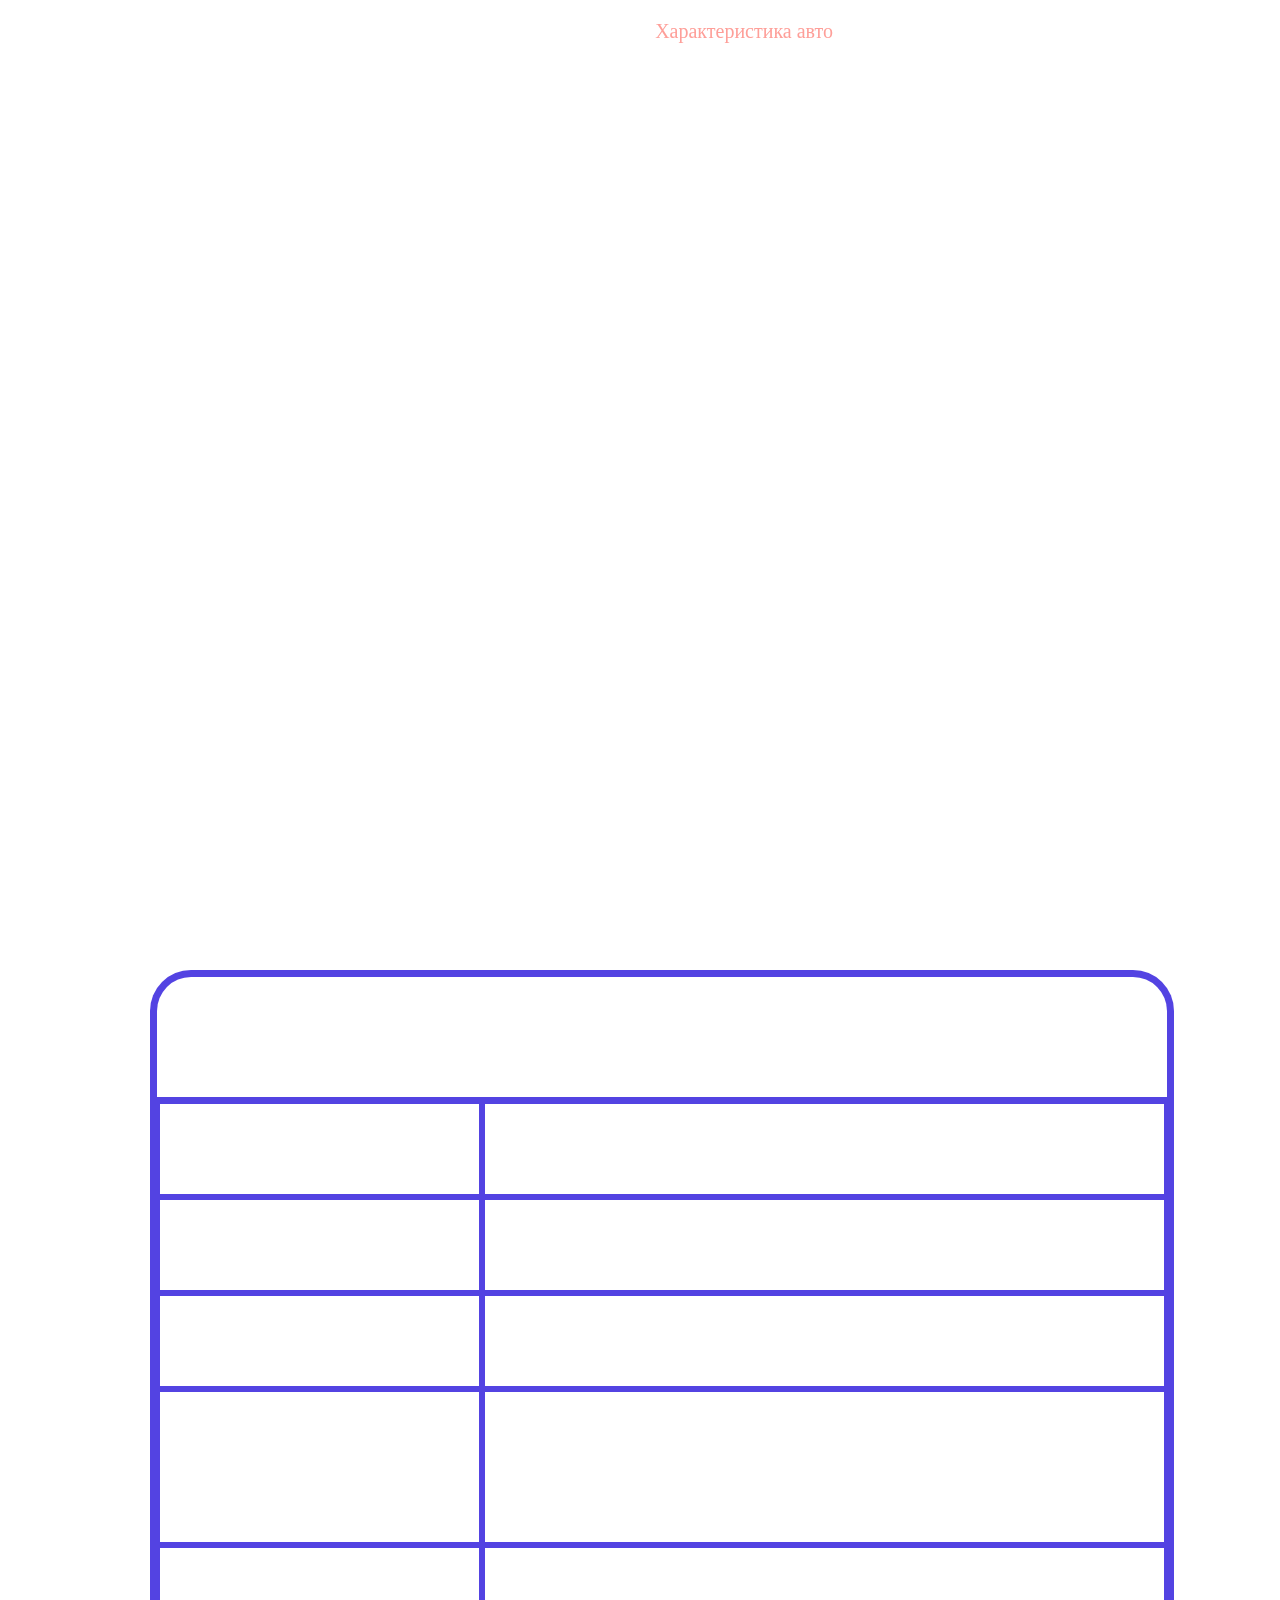
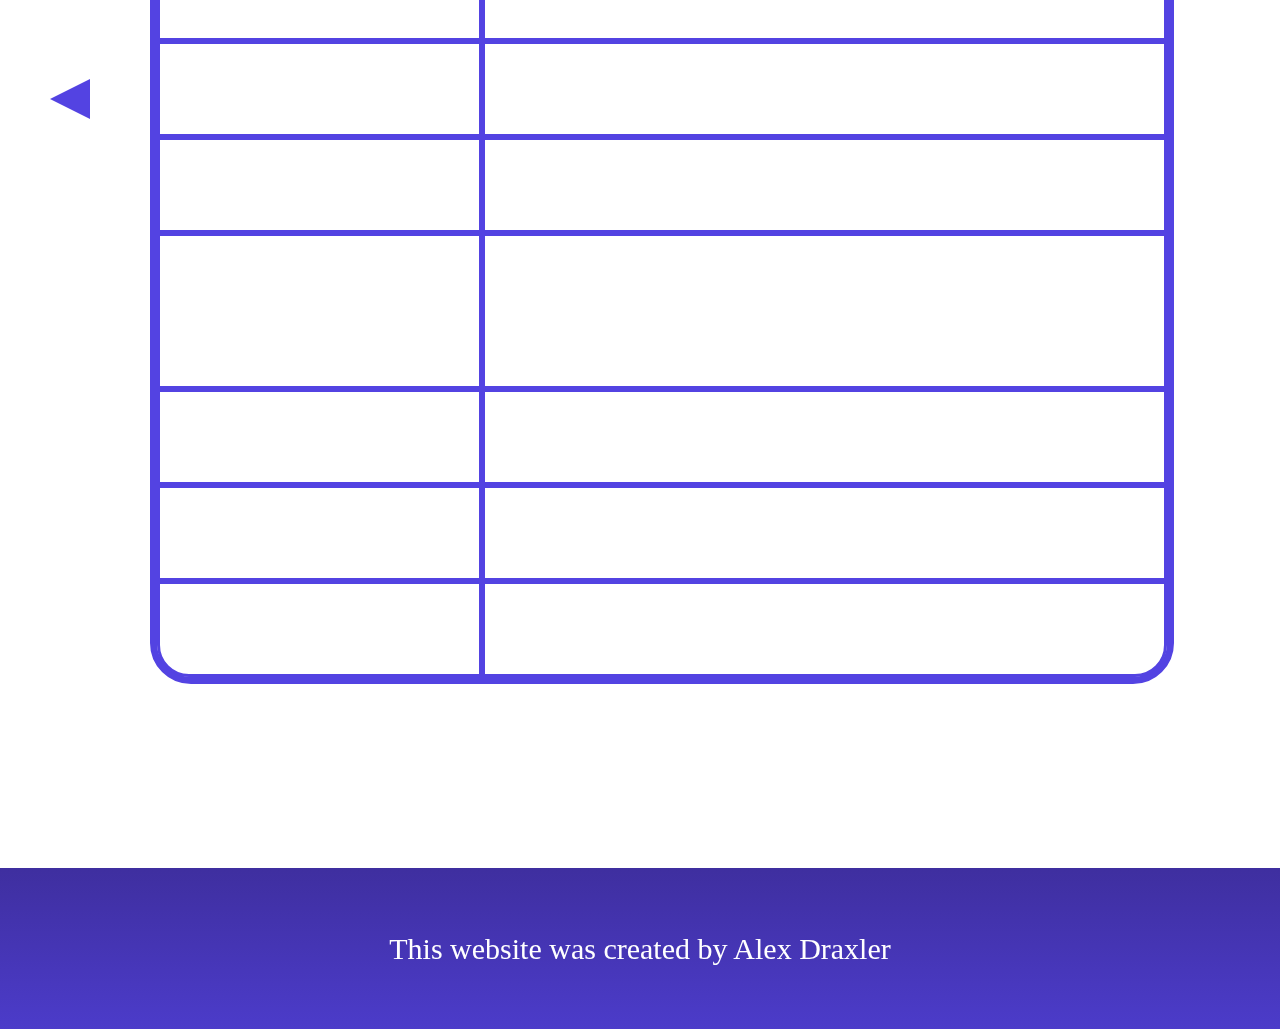
<file: index_five.html>
<!DOCTYPE html>
<html lang="en">
<head>
    <meta charset="UTF-8">
    <meta name="viewport" content="width=device-width, initial-scale=1.0">
    <title>Lamborghini FP</title>
    <link rel="icon" href="assets/img/lambalogo.png">
    <link rel="stylesheet" type="text/css" href="assets/css/style_five.css">
</head>
<body>
    <header>

        <div class="header-items">
            <div class="header-text">
                <div class="header-menu">
                    <ul class="menu">
                        <li><a href="index.html">Главная</a></li>
                        <li class="selected"><a href="#">Характеристика авто</a></li> <!--Кнопки в хедере-->
                        <li><a href="index_two.html">Галерея</a></li>
                    </ul> 
                </div>
            </div>
        </div>

    </header>

    <main>

        <div class="main-items">
            <div class="main-title">
                <h1>Характеристика автомобилей:</h1>
            </div>
            <div class="bg"></div>
            <div class="charachteristic">
                <div class="table">
                    <table border="1" cellspacing="0" cellpadding="15" width="80%" height="130">
                        <caption>Lamborghini Urus</caption>
                        <tr>
                            <td style="border-top: none; ">Годы выпуска</td>
                            <td style="border-top: none;  ">2017</td>
                        </tr>
                        <tr>
                            <td>Тип кузова</td>
                            <td>пятидверный хэтчбек</td>
                        </tr>
                        <tr>
                            <td>Число мест</td>
                            <td>4</td>
                        </tr>
                        <tr>
                            <td>Тип двигателя</td>
                            <td>бензиновый, с непосредственным впрыском и турбонаддувом</td>
                        </tr>
                        <tr>
                            <td>Число цилиндров</td>
                            <td>8, V-образно</td>
                        </tr>
                        <tr>
                            <td>Число клапанов</td>
                            <td>32</td>
                        </tr>
                        <tr>
                            <td>Рабочий объем</td>
                            <td>3996</td>
                        </tr>
                        <tr>
                            <td>Максимальная 
                                мощность</td>
                            <td>650 (478) / 6000</td>
                        </tr>
                        <tr>
                            <td>Коробка передач</td>
                            <td>автоматическая, 8-ступенчатая</td>
                        </tr>
                        <tr>
                            <td>Привод</td>
                            <td>постоянный полный</td>
                        </tr>
                        <tr>
                            <td style="background: none; border-radius: 0 0 0 32px;">Тип топлива</td>
                            <td style="background: none; border-radius: 0 0 32px 0;">бензин АИ-98</td>
                        </tr>
                    </table>
                </div>
            </div>
            <div class="controls">
                <button onclick="location.href='index_three.html'" class="right"><div class="btnrht"></div></button>
                <button onclick="location.href='index_four.html'" class="left"><div class="btnlft"></div></button>
            </div>
        </div>

    </main>

    <footer>

        <h2>This website was created by Alex Draxler</h2>

    </footer>

</body>
</html>
</file>
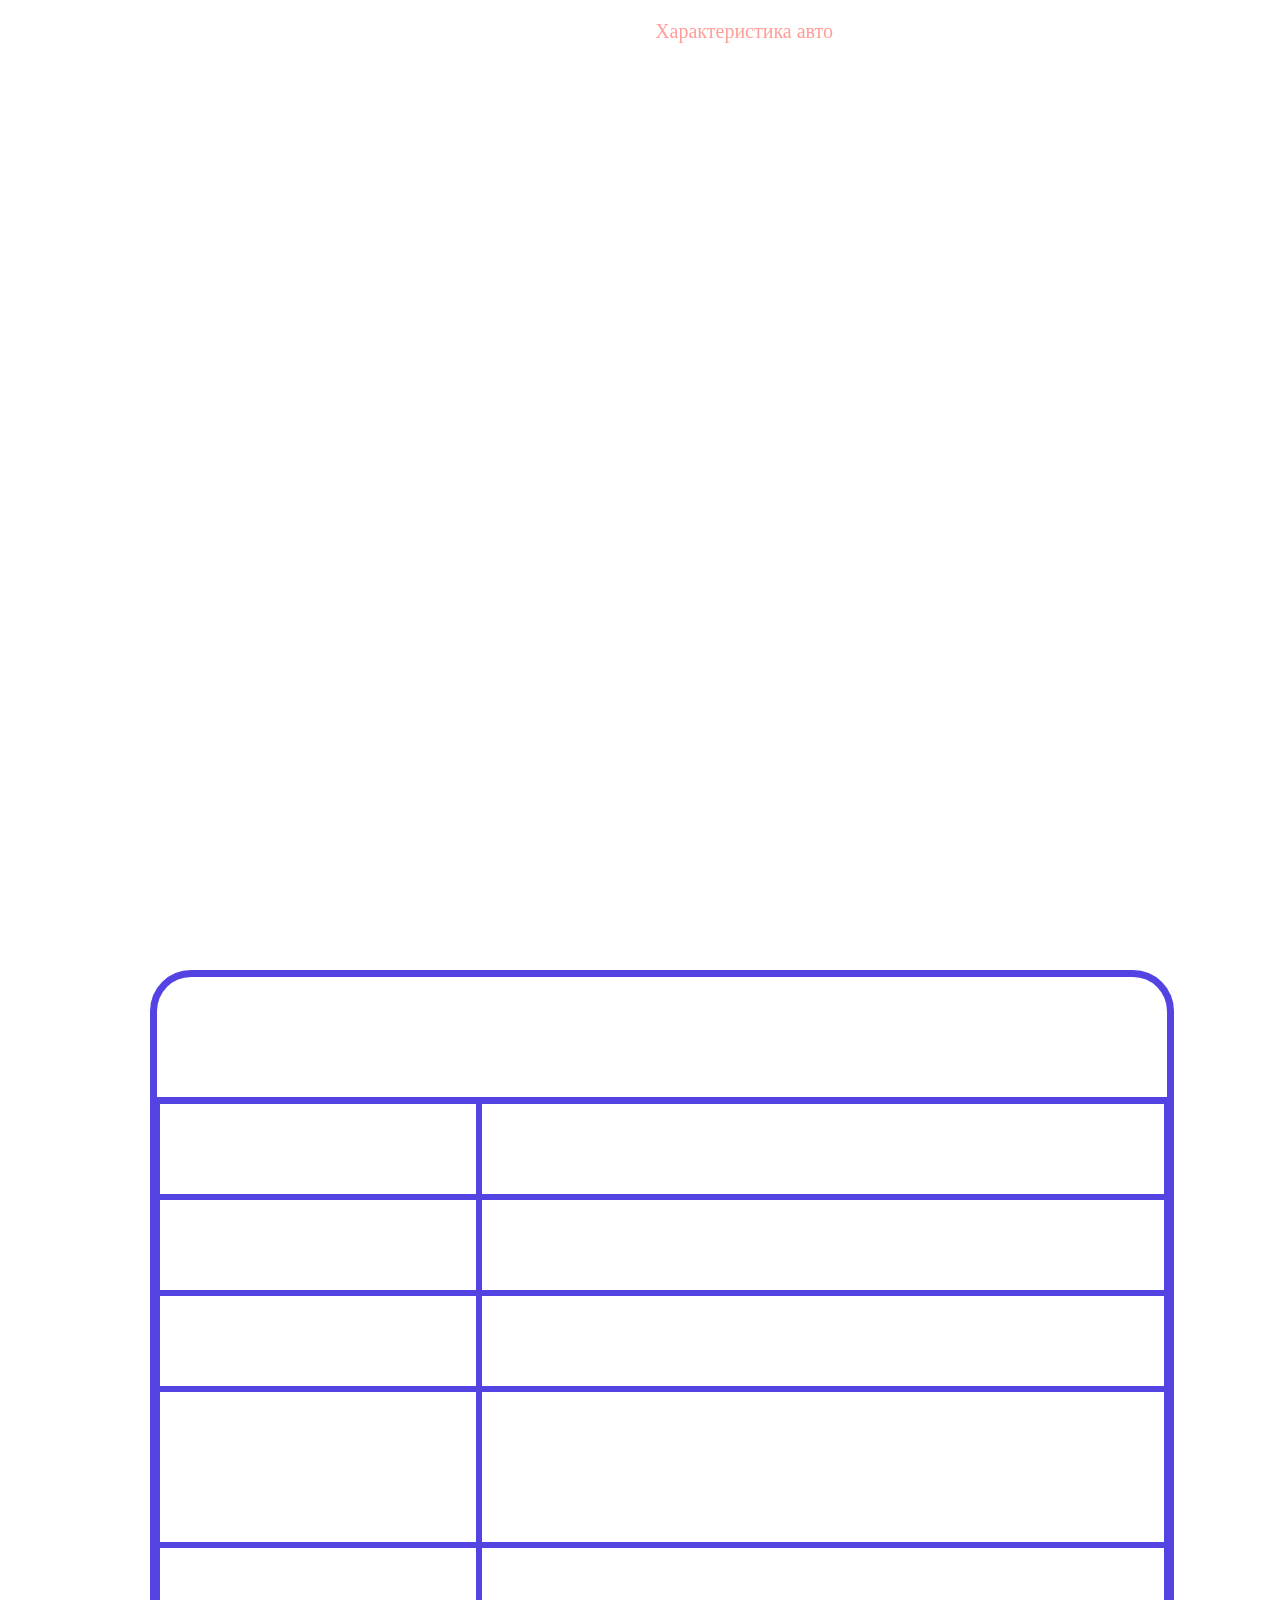
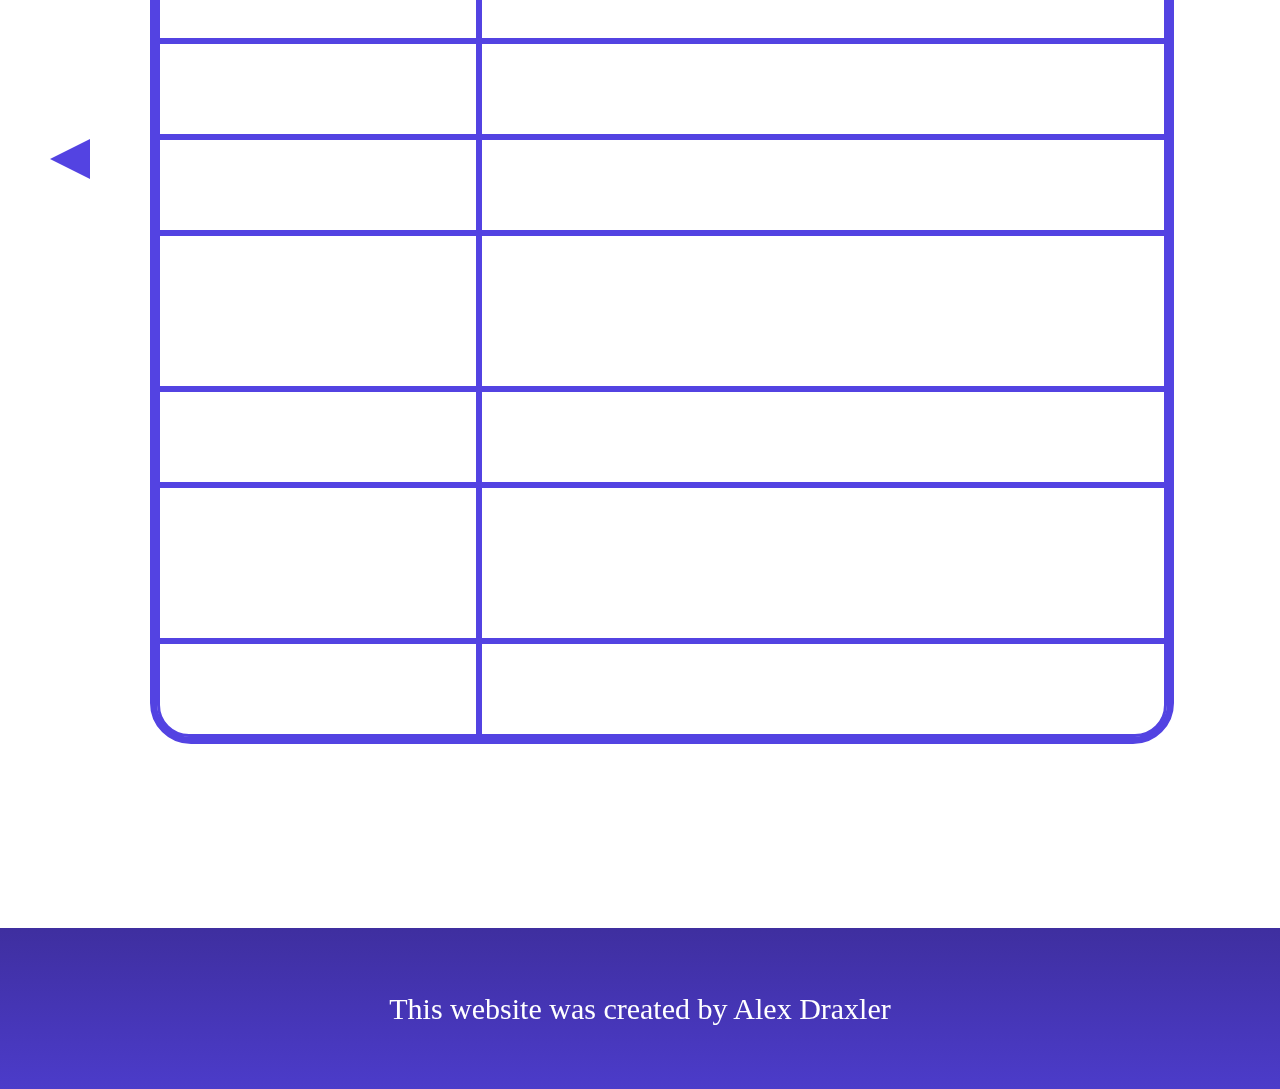
<file: index_four.html>
<!DOCTYPE html>
<html lang="en">
<head>
    <meta charset="UTF-8">
    <meta name="viewport" content="width=device-width, initial-scale=1.0">
    <title>Lamborghini FP</title>
    <link rel="icon" href="assets/img/lambalogo.png">
    <link rel="stylesheet" type="text/css" href="assets/css/style_four.css">
</head>
<body>
    <header>

        <div class="header-items">
            <div class="header-text">
                <div class="header-menu">
                    <ul class="menu">
                        <li><a href="index.html">Главная</a></li>
                        <li class="selected"><a href="#">Характеристика авто</a></li> <!--Кнопки в хедере-->
                        <li><a href="index_two.html">Галерея</a></li>
                    </ul> 
                </div>
            </div>
        </div>

    </header>

    <main>

        <div class="main-items">
            <div class="main-title">
                <h1>Характеристика автомобилей:</h1>
            </div>
            <div class="bg"></div>
            <div class="charachteristic">
                <div class="table">
                    <table border="1" cellspacing="0" cellpadding="15" width="80%" height="130">
                        <caption>Lamborghini Huracan</caption>
                        <tr>
                            <td style="border-top: none; ">Годы выпуска</td>
                            <td style="border-top: none;  ">2014</td>
                        </tr>
                        <tr>
                            <td>Тип кузова</td>
                            <td>двухдверное купе</td>
                        </tr>
                        <tr>
                            <td>Число мест</td>
                            <td>2</td>
                        </tr>
                        <tr>
                            <td>Тип двигателя</td>
                            <td>бензиновый, с непосредственным и распределенным впрыском</td>
                        </tr>
                        <tr>
                            <td>Число цилиндров</td>
                            <td>10, V-образно</td>
                        </tr>
                        <tr>
                            <td>Число клапанов</td>
                            <td>40</td>
                        </tr>
                        <tr>
                            <td>Рабочий объем</td>
                            <td>5204</td>
                        </tr>
                        <tr>
                            <td>Максимальная 
                                мощность</td>
                            <td>610 (449) / 8250</td>
                        </tr>
                        <tr>
                            <td>Коробка передач</td>
                            <td>роботизированная, преселективная, 7-ступенчатая</td>
                        </tr>
                        <tr>
                            <td>Привод</td>
                            <td>полный, с многодисковой муфтой в приводе передних колес</td>
                        </tr>
                        <tr>
                            <td style="background: none; border-radius: 0 0 0 32px;">Тип топлива</td>
                            <td style="background: none; border-radius: 0 0 32px 0;">бензин АИ-98</td>
                        </tr>
                    </table>
                </div>
            </div>
            <div class="controls">
                <button onclick="location.href='index_five.html'"  class="right"><div class="btnrht"></div></button>
                <button onclick="location.href='index_three.html'"  class="left"><div class="btnlft"></div></button>
            </div>
        </div>

    </main>

    <footer>

        <h2>This website was created by Alex Draxler</h2>

    </footer>

</body>
</html>
</file>
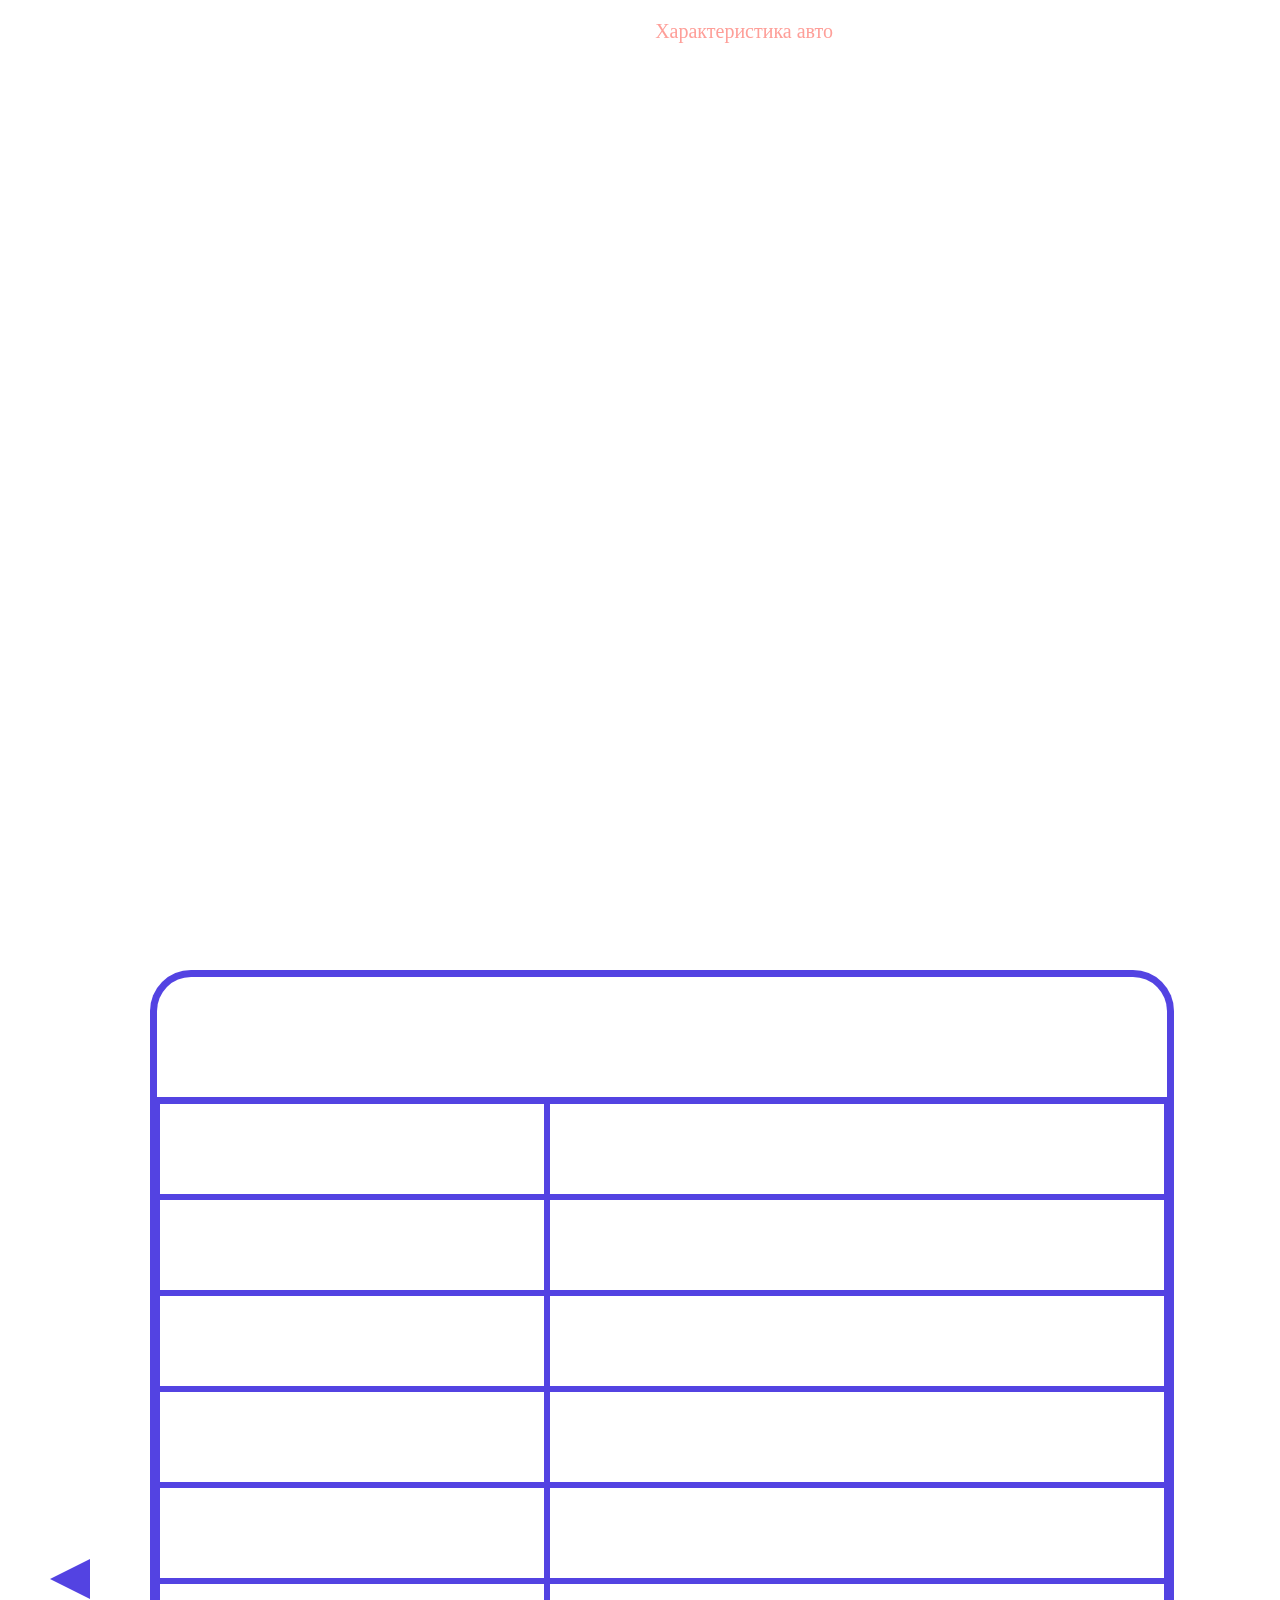
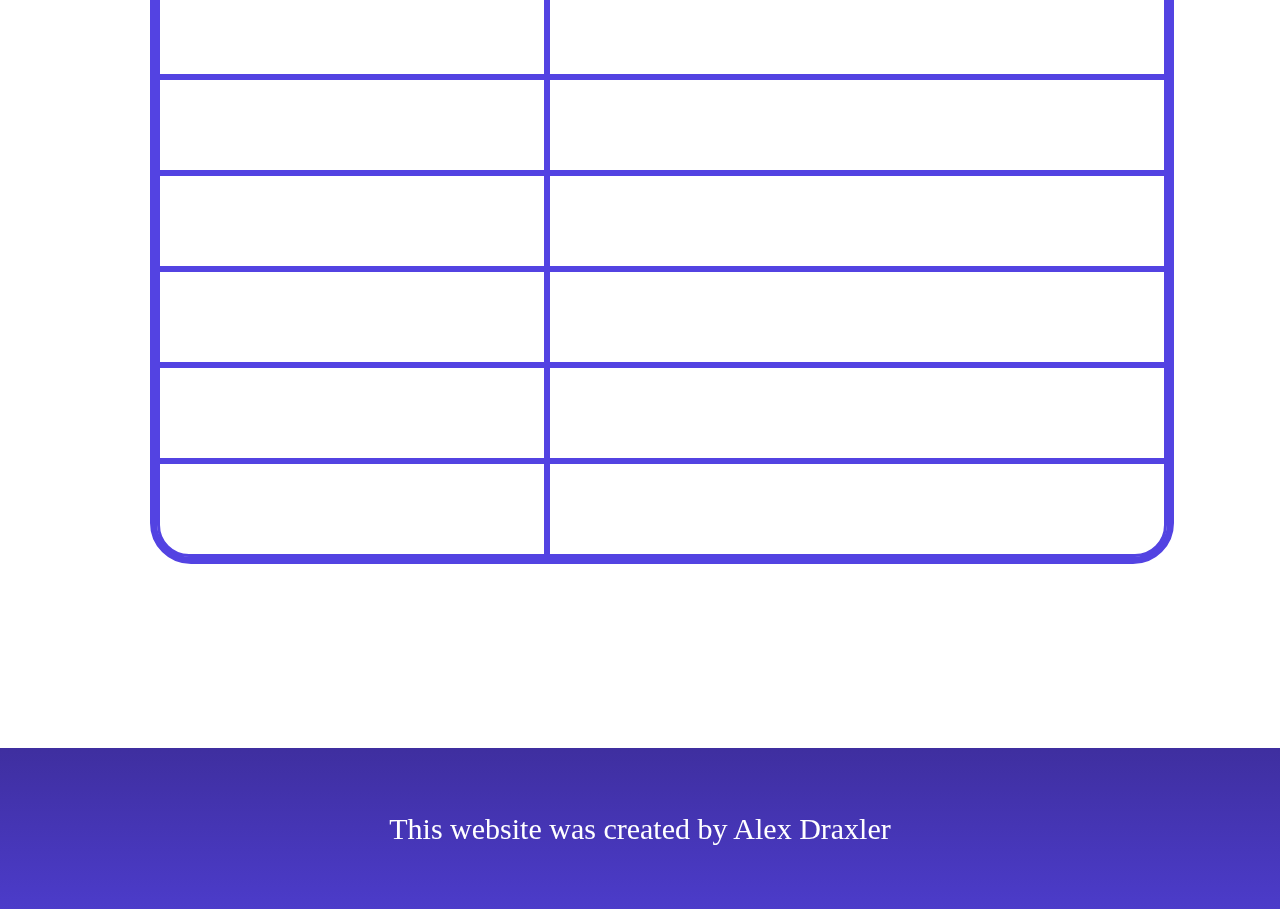
<file: index_three.html>
<!DOCTYPE html>
<html lang="en">
<head>
    <meta charset="UTF-8">
    <meta name="viewport" content="width=device-width, initial-scale=1.0">
    <title>Lamborghini FP</title>
    <link rel="icon" href="assets/img/lambalogo.png">
    <link rel="stylesheet" type="text/css" href="assets/css/style_three.css">
</head>
<body>
    <header>

        <div class="header-items">
            <div class="header-text">
                <div class="header-menu">
                    <ul class="menu">
                        <li><a href="index.html">Главная</a></li>
                        <li class="selected"><a href="#">Характеристика авто</a></li> <!--Кнопки в хедере-->
                        <li><a href="index_two.html">Галерея</a></li>
                    </ul> 
                </div>
            </div>
        </div>

    </header>

    <main>

        <div class="main-items">
            <div class="main-title">
                <h1>Характеристика автомобилей:</h1>
            </div>
            <div class="bg"></div>
            <div class="charachteristic">
                <div class="table">
                    <table border="1" cellspacing="0" cellpadding="15" width="80%" height="130">
                        <caption>Lamborghini Aventador</caption>
                        <tr>
                            <td style="border-top: none; ">Годы выпуска</td>
                            <td style="border-top: none;  ">2011-2016</td>
                        </tr>
                        <tr>
                            <td>Тип кузова</td>
                            <td>купе</td>
                        </tr>
                        <tr>
                            <td>Число мест</td>
                            <td>2</td>
                        </tr>
                        <tr>
                            <td>Тип двигателя</td>
                            <td>бензиновый, с распределенным впрыском</td>
                        </tr>
                        <tr>
                            <td>Число цилиндров</td>
                            <td>12, V-образно</td>
                        </tr>
                        <tr>
                            <td>Число клапанов</td>
                            <td>48</td>
                        </tr>
                        <tr>
                            <td>Рабочий объем</td>
                            <td>6498</td>
                        </tr>
                        <tr>
                            <td>Максимальная 
                                мощность</td>
                            <td>700 (515) / 8250</td>
                        </tr>
                        <tr>
                            <td>Коробка передачь</td>
                            <td>роботизированная, 7-ступенчатая</td>
                        </tr>
                        <tr>
                            <td>Привод</td>
                            <td>полный</td>
                        </tr>
                        <tr>
                            <td style="background: none; border-radius: 0 0 0 32px;">Тип топлива</td>
                            <td style="background: none; border-radius: 0 0 32px 0;">бензин АИ-98</td>
                        </tr>
                    </table>
                </div>
            </div>
            <div class="controls">
                <button onclick="location.href='index_four.html'"  class="right"><div class="btnrht"></div></button>
                <button onclick="location.href='index_five.html'"  class="left"><div class="btnlft"></div></button>
            </div>
        </div>

    </main>

    <footer>

        <h2>This website was created by Alex Draxler</h2>

    </footer>

</body>
</html>
</file>
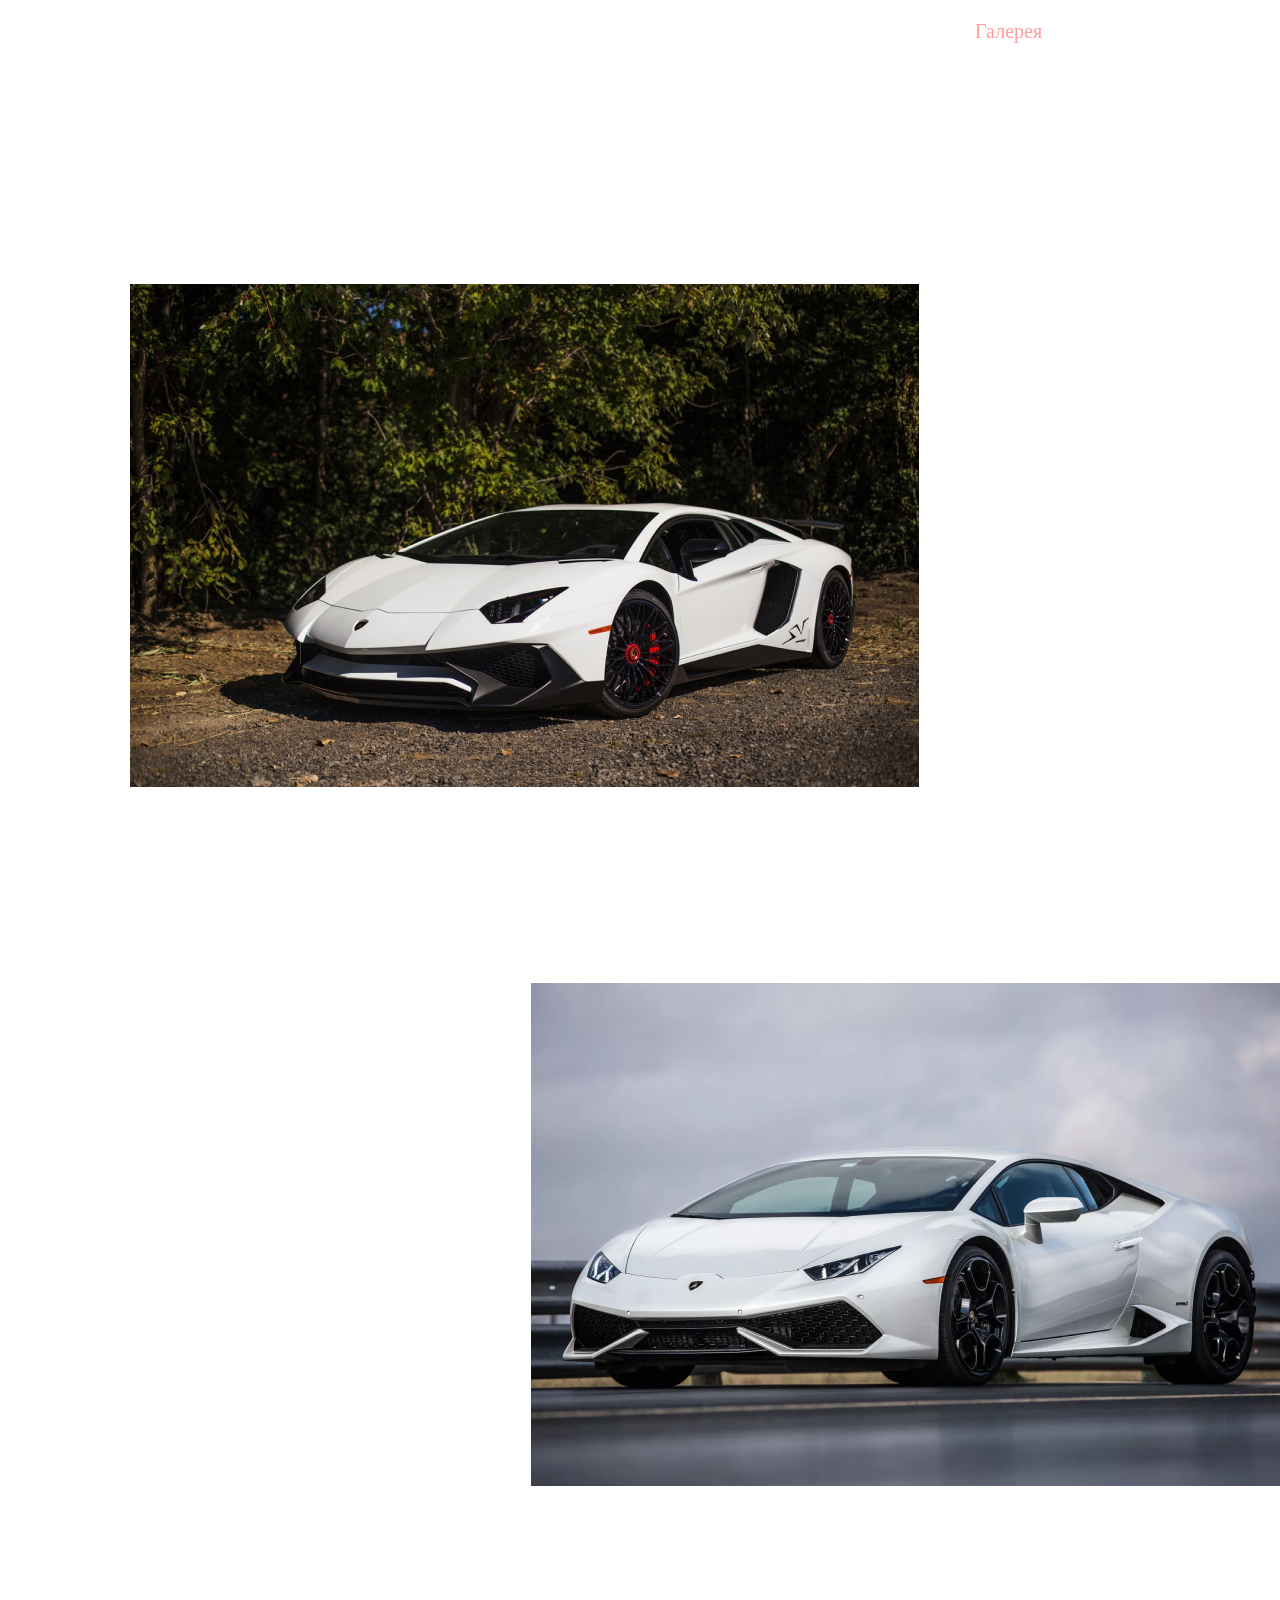
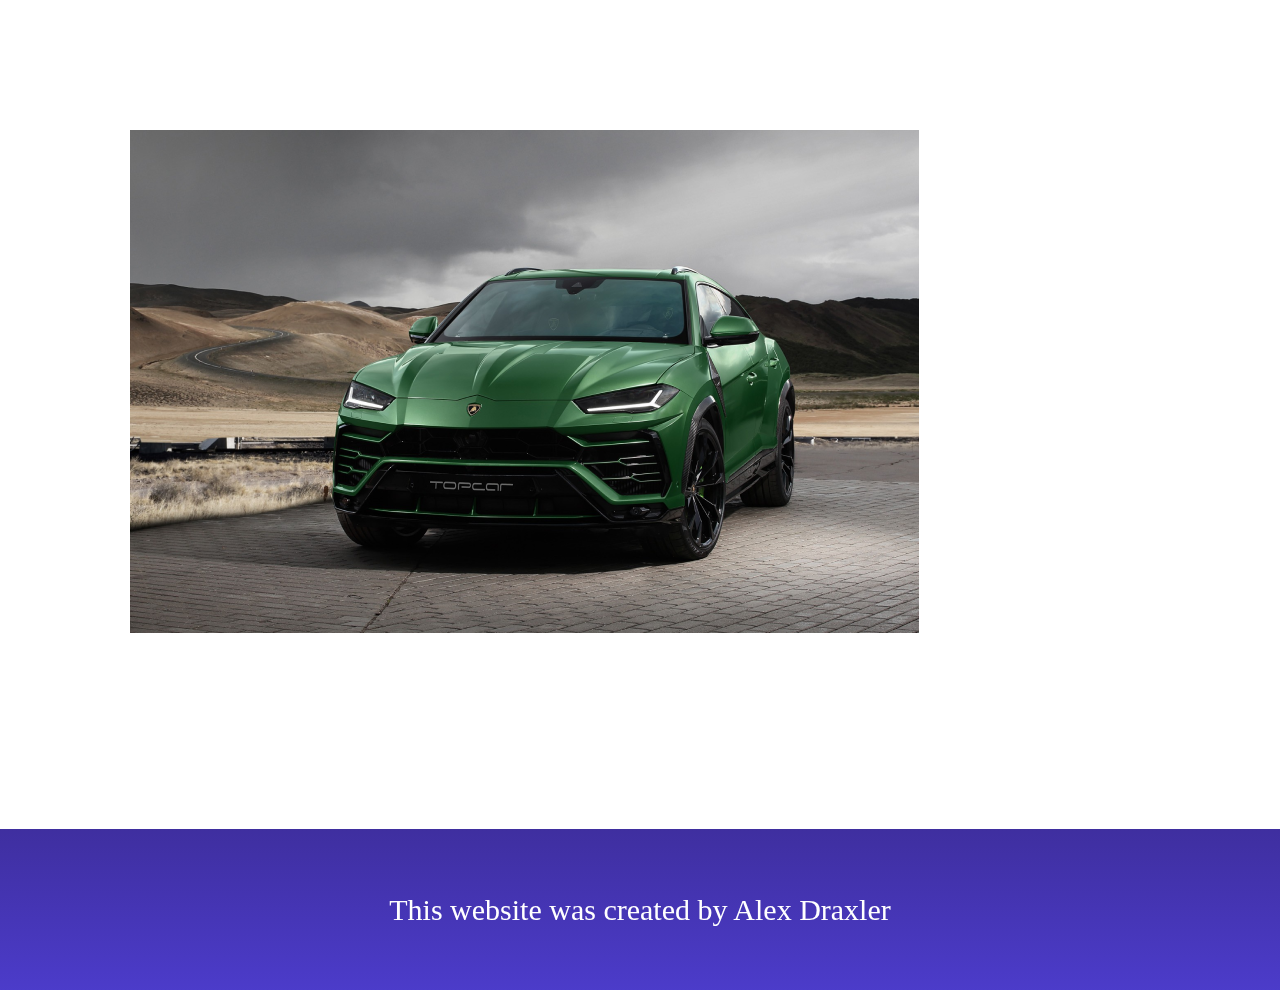
<file: index_two.html>
<!DOCTYPE html>
<html lang="en">
<head>
    <meta charset="UTF-8">
    <meta name="viewport" content="width=device-width, initial-scale=1.0">
    <title>Lamborghini FP</title>
    <link rel="icon" href="assets/img/lambalogo.png">
    <link rel="stylesheet" type="text/css" href="assets/css/style_two.css">
</head>
</head>
<body>

    <header>

        <div class="header-items">
            <div class="header-text">
                <div class="header-menu">
                    <ul class="menu">
                        <li><a href="index.html">Главная</a></li>
                        <li><a href="index_three.html">Характеристика авто</a></li> <!--Кнопки в хедере-->
                        <li class="selected"><a href="#">Галерея</a></li>
                    </ul> 
                </div>
            </div>
        </div>

    </header>

    <main>

        <div class="main-content">

            <div class="main-title">
                <h1>Галерея</h1>
            </div>

            <div class="first-item">
                <div class="image">
                    <a href="index_three.html"><img src="assets/img/firstlamba.png" alt=""></a>
                </div>
                <div class="first-item-text">
                    <h1>
                        Цена: <br>
                        от 20.000.000 р.
                    </h1>
                </div>
            </div>

            <div class="second-item">
                <div class="image-second">
                    <a href="index_four.html"><img src="assets/img/secondlamba.png" alt=""></a>
                </div>
                <div class="second-item-text">
                    <h1>
                        Цена: от <br>
                        16.500.000 р.
                    </h1>
                </div>
            </div>

            <div class="third-item">
                <div class="image-third">
                    <a href="index_five.html"><img src="assets/img/thirdlamba.png" alt=""></a>
                </div>
                <div class="third-item-text">
                    <h1>
                        Цена: <br>
                        от 20.000.000 р.
                    </h1>
                </div>
            </div>

        </div>

    </main>

    <footer>

        <h2>This website was created by Alex Draxler</h2>

    </footer>

</body>
</html>
</file>
<file: assets/css/style_five.css>
* {
    margin: 0;
    box-sizing: border-box;
}

a {
    text-decoration: none;
    color: #fff;
}

h1, h2, h3 {
    color: #fff;
    background: none;
}

body {
    background-image: url(https://cdn.discordapp.com/attachments/576735053283983361/788783143259865098/333333333.png);
    background-size: cover;
    background-position: -100px 0px;
}

header {
    background: none;
    margin-bottom: 83px;
}

.header-items {
    align-items: center;
    justify-content: center;
}

/*Меню в хедере*/

ul.menu li a {
    color: #fff;
    font-family: 'Liberation Serif', sans-serif;
    font-weight: 400;
    font-size: 20px;
    padding: 0px 75px;
    transition: .3s ease-in-out;
    background: none !important;
}

ul .menu {
    list-style: none;
    margin: 0;
    padding: 0;
    position: relative;
    float: left;
    height: 40px;
    background: none;
}

.menu {
    overflow: hidden;
    height: 40px;
    margin: -33px 0px; /*отступы между кнопками*/
    margin-top: 20px;
    padding-bottom: 65px;
    margin-left: 323px; /*расстояние от левого края*/
    z-index: 1;
    mix-blend-mode: hard-light;
    background: none;
}

ul.menu li {
    list-style: none;
    float: left;
    background: none;
}

ul.menu li.selected a {
    color: #FE9F99;
}

ul.menu li a:hover {
    transition: .3s ease-in-out;
    color: #FE9F99;
}

/*Мейн парт*/

/*таблица*/

table {
    color: #fff;
    border: 7px solid #5343E2;
    border-radius: 0 0 41px 41px ;
    margin-left: 150px;
    margin-bottom: 166px;
}

/*строки*/

tr, td, th {
    background: none;
    border: 3.5px solid #5343E2;
    font-family: 'Liberation Serif' sans-serif;
    font-size: 30px;
    line-height: 60px;
    font-style: normal;
    font-weight: normal;
}

td {
    text-align: center;
}

/*заголовок*/

caption {
    border: 7px solid #5343E2;
    border-bottom: none;
    border-radius:41px 41px 0 0;
    padding: 30px 346px 30px 346px;
    font-family: 'Liberation Serif' sans-serif;
    font-size: 30px;
    line-height: 60px;
    font-style: normal;
    font-weight: normal;
}

/*заголовок элемента*/

.main-title h1 {
    font-family: 'Liberation Serif' sans-serif;
    font-style: normal;
    font-weight: normal;
    font-size: 50px;
    line-height: 60px;
    text-align: center;
    margin-bottom: 775px;
}

.main-items {
    background-repeat: no-repeat;
    background-position: 270px 120px;
}

/*кнопки*/

.controls button {
    background: none;
    border: none;
    outline: none;
    cursor: pointer;
    width: 40px;
}

.controls button .btnrht {
    width: 2px;
    height: 2px;
    border-top: 20px solid transparent;
    border-left: 40px solid #5343E2;
    border-bottom: 20px solid transparent;
    margin-left: 1420px;
    margin-top: -785px;
    transition: .3s ease-in-out;
}

.controls button .btnrht:hover { /*анимация кнопки*/
    transform: translateX(15px);
    transition: .3s ease-in-out;
}

.controls button .btnlft {
    width: 2px;
    height: 2px;
    border-top: 20px solid transparent;
    border-right: 40px solid #5343E2;
    border-bottom: 20px solid transparent;
    margin-left: 0px;
    margin-top: -785px;
    transition: .3s ease-in-out;
}

.controls button .btnlft:hover { /*анимация кнопки*/
    transform: translateX(-15px);
    transition: .3s ease-in-out;
}

/*Футер*/

footer {
    align-items: center;
    text-align: center;
    width: 1519px;
    height: 161px;
    background: linear-gradient(180deg, #34247C -83.85%, rgba(52, 36, 124, 0) 157.45%), #5343E2;
    justify-content: center;
    vertical-align: middle;
    display: table-cell;
}

footer h2 {
    font-family: 'Liberation Serif', sans-serif;
    font-style: normal;
    font-weight: normal;
    font-size: 30px;
}
</file>
<file: assets/css/style_four.css>
* {
    margin: 0;

    box-sizing: border-box;
}

a {
    text-decoration: none;
    color: #fff;
}

h1, h2, h3 {
    color: #fff;
    background: none;
}

body {
    background-image: url(https://cdn.discordapp.com/attachments/576735053283983361/788782477916635176/222222.png);
    background-size: cover;
    background-position: -100px -70px;
}

header {
    background: none;
    margin-bottom: 83px;
}

.header-items {
    align-items: center;
    justify-content: center;
}

/*Меню в хедере*/

ul.menu li a {
    color: #fff;
    font-family: 'Liberation Serif', sans-serif;
    font-weight: 400;
    font-size: 20px;
    padding: 0px 75px;
    transition: .3s ease-in-out;
    background: none !important;
}

ul .menu {
    list-style: none;
    margin: 0;
    padding: 0;
    position: relative;
    float: left;
    height: 40px;
    background: none;
}

.menu {
    overflow: hidden;
    height: 40px;
    margin: -33px 0px; /*отступы между кнопками*/
    margin-top: 20px;
    padding-bottom: 65px;
    margin-left: 323px; /*расстояние от левого края*/
    z-index: 1;
    mix-blend-mode: hard-light;
    background: none;
}

ul.menu li {
    list-style: none;
    float: left;
    background: none;
}

ul.menu li.selected a {
    color: #FE9F99;
}

ul.menu li a:hover {
    transition: .3s ease-in-out;
    color: #FE9F99;
}

/*Мейн парт*/

/*таблица*/

table {
    color: #fff;
    border: 7px solid #5343E2;
    border-radius: 0 0 41px 41px ;
    margin-left: 150px;
    margin-bottom: 166px;
}

/*строки*/

tr, td, th {
    background: none;
    border: 3.5px solid #5343E2;
    font-family: 'Liberation Serif' sans-serif;
    font-size: 30px;
    line-height: 60px;
    font-style: normal;
    font-weight: normal;
}

td {
    text-align: center;
}

/*заголовок*/

caption {
    border: 7px solid #5343E2;
    border-bottom: none;
    border-radius:41px 41px 0 0;
    padding: 30px 346px 30px 346px;
    font-family: 'Liberation Serif' sans-serif;
    font-size: 30px;
    line-height: 60px;
    font-style: normal;
    font-weight: normal;
}

/*заголовок элемента*/

.main-title h1 {
    font-family: 'Liberation Serif' sans-serif;
    font-style: normal;
    font-weight: normal;
    font-size: 50px;
    line-height: 60px;
    text-align: center;
    margin-bottom: 775px;
}

.main-items {
    background-repeat: no-repeat;

}

/*кнопки*/

.controls button {
    background: none;
    border: none;
    outline: none;
    cursor: pointer;
    width: 40px;
}

.controls button .btnrht {
    width: 2px;
    height: 2px;
    border-top: 20px solid transparent;
    border-left: 40px solid #5343E2;
    border-bottom: 20px solid transparent;
    margin-left: 1420px;
    margin-top: -785px;
    transition: .3s ease-in-out;
}

.controls button .btnrht:hover { /*анимация кнопки*/
    transform: translateX(15px);
    transition: .3s ease-in-out;
}

.controls button .btnlft {
    width: 2px;
    height: 2px;
    border-top: 20px solid transparent;
    border-right: 40px solid #5343E2;
    border-bottom: 20px solid transparent;
    margin-left: 0px;
    margin-top: -785px;
    transition: .3s ease-in-out;
}

.controls button .btnlft:hover { /*анимация кнопки*/
    transform: translateX(-15px);
    transition: .3s ease-in-out;
}

/*Футер*/

footer {
    align-items: center;
    text-align: center;
    width: 1519px;
    height: 161px;
    background: linear-gradient(180deg, #34247C -83.85%, rgba(52, 36, 124, 0) 157.45%), #5343E2;
    justify-content: center;
    vertical-align: middle;
    display: table-cell;
}

footer h2 {
    font-family: 'Liberation Serif', sans-serif;
    font-style: normal;
    font-weight: normal;
    font-size: 30px;
}
</file>
<file: assets/css/style_three.css>
* {
    margin: 0;

    box-sizing: border-box;

}

a {
    text-decoration: none;
    color: #fff;
}

h1, h2, h3 {
    color: #fff;
    background: none;
}

body {
    background-image: url(https://cdn.discordapp.com/attachments/576735053283983361/788781851518566400/11111111.png);
    background-size: cover;
    background-position: -100px -150px;
}

header {
    background: none;
    margin-bottom: 83px;
}

.header-items {
    align-items: center;
    justify-content: center;
}

/*Меню в хедере*/

ul.menu li a {
    color: #fff;
    font-family: 'Liberation Serif', sans-serif;
    font-weight: 400;
    font-size: 20px;
    padding: 0px 75px;
    transition: .3s ease-in-out;
    background: none !important;
}

ul .menu {
    list-style: none;
    margin: 0;
    padding: 0;
    position: relative;
    float: left;
    height: 40px;
    background: none;
}

.menu {
    overflow: hidden;
    height: 40px;
    margin: -33px 0px; /*отступы между кнопками*/
    margin-top: 20px;
    padding-bottom: 65px;
    margin-left: 323px; /*расстояние от левого края*/
    z-index: 1;
    mix-blend-mode: hard-light;
    background: none;
}

ul.menu li {
    list-style: none;
    float: left;
    background: none;
}

ul.menu li.selected a {
    color: #FE9F99;
}

ul.menu li a:hover {
    transition: .3s ease-in-out;
    color: #FE9F99;
}

/*Мейн парт*/

/*таблица*/

table {
    color: #fff;
    border: 7px solid #5343E2;
    border-radius: 0 0 41px 41px ;
    margin-left: 150px;
    margin-bottom: 166px;
}

/*строки*/

tr, td, th {
    background: none;
    border: 3.5px solid #5343E2;
    font-family: 'Liberation Serif' sans-serif;
    font-size: 30px;
    line-height: 60px;
    font-style: normal;
    font-weight: normal;
}

td {
    text-align: center;
}

/*заголовок*/

caption {
    border: 7px solid #5343E2;
    border-bottom: none;
    border-radius:41px 41px 0 0;
    padding: 30px 346px 30px 346px;
    font-family: 'Liberation Serif' sans-serif;
    font-size: 30px;
    line-height: 60px;
    font-style: normal;
    font-weight: normal;
}

/*заголовок элемента*/

.main-title h1 {
    font-family: 'Liberation Serif' sans-serif;
    font-style: normal;
    font-weight: normal;
    font-size: 50px;
    line-height: 60px;
    text-align: center;
    margin-bottom: 775px;
}

.main-items {
    background-repeat: no-repeat;
    background-size: cover;
}

/*кнопки*/

.controls button {
    background: none;
    border: none;
    outline: none;
    cursor: pointer;
    width: 40px;
}

.controls button .btnrht {
    width: 2px;
    height: 2px;
    border-top: 20px solid transparent;
    border-left: 40px solid #5343E2;
    border-bottom: 20px solid transparent;
    margin-left: 1420px;
    margin-top: -785px;
    transition: .3s ease-in-out;
}

.controls button .btnrht:hover { /*анимация кнопки*/
    transform: translateX(15px);
    transition: .3s ease-in-out;
}

.controls button .btnlft {
    width: 2px;
    height: 2px;
    border-top: 20px solid transparent;
    border-right: 40px solid #5343E2;
    border-bottom: 20px solid transparent;
    margin-left: 0px;
    margin-top: -785px;
    transition: .3s ease-in-out;
}

.controls button .btnlft:hover { /*анимация кнопки*/
    transform: translateX(-15px);
    transition: .3s ease-in-out;
}

/*Футер*/

footer {
    align-items: center;
    text-align: center;
    width: 1519px;
    height: 161px;
    background: linear-gradient(180deg, #34247C -83.85%, rgba(52, 36, 124, 0) 157.45%), #5343E2;
    justify-content: center;
    vertical-align: middle;
    display: table-cell;
}

footer h2 {
    font-family: 'Liberation Serif', sans-serif;
    font-style: normal;
    font-weight: normal;
    font-size: 30px;
}
</file>
<file: assets/css/style_two.css>
* {
    margin: 0;
    box-sizing: border-box;
}

a {
    text-decoration: none;
    color: #fff;
}

h1, h2, h3 {
    color: #fff;
    background: none;
}

body {
    background-image: url(https://cdn.discordapp.com/attachments/576735053283983361/788782690299150336/54654.png);
    background-size: cover;
}

header {
    background: none;
}

.header-items {
    align-items: center;
    justify-content: center;
}

/*Меню в хедере*/

ul.menu li a {
    color: #fff;
    font-family: 'Liberation Serif', sans-serif;
    font-weight: 400;
    font-size: 20px;
    padding: 0px 75px;
    transition: .3s ease-in-out;
    background: none !important;
}

ul .menu {
    list-style: none;
    margin: 0;
    padding: 0;
    position: relative;
    float: left;
    height: 40px;
    background: none;
}

.menu {
    overflow: hidden;
    height: 40px;
    margin: -33px 0px; /*отступы между кнопками*/
    margin-top: 20px;
    padding-bottom: 65px;
    margin-left: 315px; /*расстояние от левого края*/
    z-index: 1;
    mix-blend-mode: hard-light;
    background: none;
}

ul.menu li {
    list-style: none;
    float: left;
    background: none;
}

ul.menu li.selected a {
    color: #FE9F99;
}

ul.menu li a:hover {
    transition: .3s ease-in-out;
    color: #FE9F99;
}

/*Мейн парт*/

/*Первый элемент*/

.main-title h1 {
    font-family: 'Liberation Serif', sans-serif;
    font-style: normal;
    font-weight: normal;
    font-size: 50px;
    padding-top: 113px; /*внутренний отступ сверху*/
    text-align: center;
    margin-bottom: 61px; /*отталкивание элементов снизу*/
}

/*увеличение картинок в рамке*/

.image {
    overflow: hidden;
    width: 789px;
    height: 503px;
    margin-left: 130px;
}

.image img {
    -moz-transition: all 1s ease-out;
    -o-transition: all 1s ease-out;
    -webkit-transition: all 1s ease-out;
}
    
.image img:hover{
    -webkit-transform: scale(1.1);
    -moz-transform: scale(1.1);
    -o-transform: scale(1.1);
}

.image-second {
    overflow: hidden;
    width: 789px;
    height: 503px;
    margin-left: 531px;
}

.image-second img {
    -moz-transition: all 1s ease-out;
    -o-transition: all 1s ease-out;
    -webkit-transition: all 1s ease-out;
}
    
.image-second img:hover{
    -webkit-transform: scale(1.1);
    -moz-transform: scale(1.1);
    -o-transform: scale(1.1);
}

.image-third {
    overflow: hidden;
    width: 789px;
    height: 503px;
    margin-left: 130px;
}

.image-third img {
    -moz-transition: all 1s ease-out;
    -o-transition: all 1s ease-out;
    -webkit-transition: all 1s ease-out;
}
    
.image-third img:hover{
    -webkit-transform: scale(1.1);
    -moz-transform: scale(1.1);
    -o-transform: scale(1.1);
}

/*первый элемент*/

.first-item {
    margin-bottom: 400px; /*отталкивание элементов снизу*/
}

.first-item-text h1 {
    margin-left: 969px; /*отступ от левого края*/
    margin-top: -300px; /*отступ сверху*/
    font-family: 'Liberation Serif', sans-serif;
    font-style: normal;
    font-weight: normal;
    font-size: 42px;
}

/*второй элемент*/

.second-item {
    margin-bottom: 400px; /*отталкивание элементов снизу*/
}

.second-item-text h1 {
    text-align: right;
    margin-right: 1050px; /*отступ от правого края*/
    margin-top: -300px; /*отступ сверху*/
    float: none;
    font-family: 'Liberation Serif', sans-serif;
    font-style: normal;
    font-weight: normal;
    font-size: 42px;
}

/*третий элемент*/

.third-item {
    margin-bottom: 400px; /*отталкивание элементов снизу*/
}

.third-item-text h1 {
    margin-left: 969px; /*отступ от левого края*/
    margin-top: -300px; /*отступ сверху*/
    font-family: 'Liberation Serif', sans-serif;
    font-style: normal;
    font-weight: normal;
    font-size: 42px;
}

/*Футер*/

footer {
    align-items: center;
    text-align: center;
    width: 1519px;
    height: 161px;
    background: linear-gradient(180deg, #34247C -83.85%, rgba(52, 36, 124, 0) 157.45%), #5343E2;
    justify-content: center;
    vertical-align: middle;
    display: table-cell;
}

footer h2 {
    font-family: 'Liberation Serif', sans-serif;
    font-style: normal;
    font-weight: normal;
    font-size: 30px;
}
</file>
